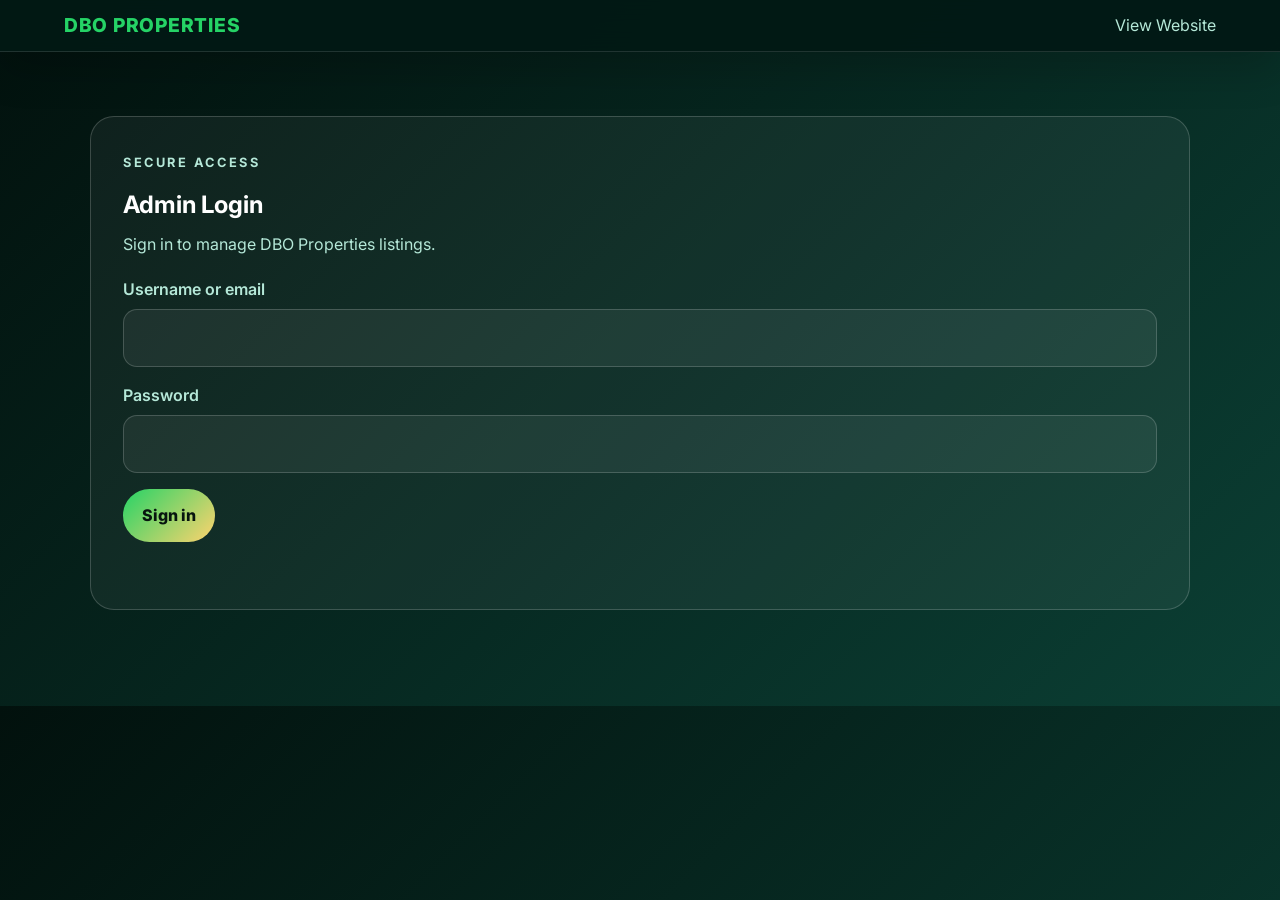
<file: admin.html>
<!doctype html>
<html lang="en">
<head>
  <meta charset="utf-8">
  <meta name="viewport" content="width=device-width, initial-scale=1">
  <meta name="theme-color" content="#03130e">
  <title>Admin Dashboard | DBO Properties</title>
  <link rel="preconnect" href="https://fonts.googleapis.com">
  <link rel="preconnect" href="https://fonts.gstatic.com" crossorigin>
  <link href="https://fonts.googleapis.com/css2?family=Inter:wght@400;500;600;700;800&display=swap" rel="stylesheet">
  <link rel="stylesheet" href="style.css">
</head>
<body class="admin-page">
  <header class="topbar">
    <a class="brand" href="index.html" aria-label="DBO Properties home">
      <span class="brand-text">DBO <span>PROPERTIES</span></span>
    </a>
    <nav class="nav-links" aria-label="Main navigation">
      <a href="index.html">View Website</a>
    </nav>
  </header>

  <main class="admin-shell">
    <section class="admin-panel reveal" id="login-container" aria-labelledby="login-title">
      <p class="eyebrow">Secure access</p>
      <h1 id="login-title">Admin Login</h1>
      <p>Sign in to manage DBO Properties listings.</p>
      <form id="login-form" class="admin-form" autocomplete="on">
        <label for="admin-username">Username or email
          <input id="admin-username" name="username" type="text" autocomplete="username" required>
        </label>
        <label for="admin-password">Password
          <input id="admin-password" name="password" type="password" autocomplete="current-password" required>
        </label>
        <button id="login-button" type="submit">Sign in</button>
        <p id="login-feedback" class="form-feedback" role="status" aria-live="polite"></p>
      </form>
    </section>

    <section class="admin-panel reveal" id="dashboard-container" hidden aria-labelledby="dashboard-title">
      <div class="admin-toolbar">
        <div>
          <p class="eyebrow">Property management</p>
          <h1 id="dashboard-title">Admin Dashboard</h1>
          <p>Add new properties and manage existing listings.</p>
        </div>
        <button id="logout-button" type="button">Log out</button>
      </div>

      <h2>Add a Property</h2>
      <form id="property-form" class="admin-form" enctype="multipart/form-data">
        <label for="title">Property title
          <input id="title" name="title" type="text" required maxlength="180">
        </label>
        <label for="location">Location
          <input id="location" name="location" type="text" required maxlength="240">
        </label>
        <label for="price">Price
          <input id="price" name="price" type="text" required maxlength="100" placeholder="e.g. ₦95M or Contact us">
        </label>
        <label for="type">Property type
          <input id="type" name="type" type="text" required maxlength="120" placeholder="e.g. Duplex for Sale">
        </label>
        <label for="description">Description
          <textarea id="description" name="description" rows="5" required maxlength="5000"></textarea>
        </label>
        <label for="media-upload">Property photos or videos (optional)
          <input id="media-upload" name="media" type="file" accept="image/*,video/*" multiple>
        </label>
        <button id="property-submit-button" type="submit">Add Property</button>
        <p id="form-feedback" class="form-feedback" role="status" aria-live="polite"></p>
      </form>
    </section>

    <section id="listings" class="section reveal" hidden aria-labelledby="listings-title">
      <div class="section-heading">
        <p class="eyebrow">Your inventory</p>
        <h2 id="listings-title">Manage Listings</h2>
        <p>Review the properties currently returned by the backend.</p>
      </div>
      <div id="admin-property-list" class="admin-property-list">
        <p class="empty-state">Loading properties…</p>
      </div>
    </section>
  </main>

  <script src="main.js"></script>
  <script src="admin.js"></script>
</body>
</html>
</file>
<file: style.css>
:root {
    --bg: #03130e;
    --surface: #0c3b31;
    --surface-2: #125448;
    --text: #edfbf4;
    --muted: #b5e8d8;
    --accent: #25d366;
    --accent-2: #0f7c61;
    --border: rgba(255, 255, 255, 0.18);
}

* {
    box-sizing: border-box;
    margin: 0;
    padding: 0;
}

html {
    scroll-behavior: smooth;
}

body {
    position: relative;
    margin: 0;
    padding: 0;
    font-family: 'Inter', sans-serif;
    background: radial-gradient(circle at 18% 20%, rgba(37, 211, 102, 0.18), transparent 16%),
                radial-gradient(circle at 82% 12%, rgba(18, 140, 126, 0.22), transparent 18%),
                linear-gradient(135deg, #02110d 0%, #061c15 40%, #0c3326 100%);
    color: var(--text);
    line-height: 1.6;
    overflow-x: hidden;
}

.admin-page {
    background: linear-gradient(135deg, #02110d 0%, #0b3f34 100%);
}

.reveal {
    opacity: 0;
    transform: translateY(28px);
    transition: opacity 0.7s ease, transform 0.7s ease;
}

.reveal.is-visible {
    opacity: 1;
    transform: translateY(0);
}

a {
    color: inherit;
    text-decoration: none;
}

img, video {
    display: block;
    width: 100%;
}

/* Header & Navigation */
.topbar {
    position: sticky;
    top: 0;
    z-index: 100;
    display: flex;
    align-items: center;
    justify-content: space-between;
    padding: 10px 5%;
    background: rgba(2, 25, 21, 0.94);
    backdrop-filter: blur(16px);
    box-shadow: 0 18px 40px rgba(0, 0, 0, 0.18);
    border-bottom: 1px solid rgba(255, 255, 255, 0.12);
}

.brand {
    display: flex;
    align-items: center;
    gap: 0.75rem;
    font-size: 1.15rem;
    font-weight: 800;
    letter-spacing: 0.04em;
}

.brand span {
    color: var(--accent);
}

.site-logo {
    width: 120px;
    height: auto;
    display: block;
}

.brand-text {
    display: inline-block;
    font-size: 1.2rem;
    color: #ffffff;
}

.nav-links {
    display: flex;
    align-items: center;
    gap: 1.5rem;
}

.nav-links a {
    color: var(--muted);
    transition: color 0.2s ease;
}

.nav-links a:hover {
    color: #ffffff;
}

.nav-cta {
    padding: 0.7rem 1rem;
    border-radius: 999px;
    background: var(--accent);
    color: #07150f !important;
    font-weight: 700;
}

.menu-toggle {
    display: none;
    flex-direction: column;
    gap: 4px;
    background: transparent;
    border: 0;
    cursor: pointer;
}

.menu-toggle span {
    width: 24px;
    height: 2px;
    background: var(--text);
}

/* Page Layout */
main {
    padding: 0 5%;
}

section {
    margin: 2rem 0;
    padding: 2rem 1.5rem;
}

.section {
    padding: 3.5rem 2rem;
}

.section-heading {
    margin-bottom: 1.8rem;
    max-width: 650px;
}

/* Hero Section */
.hero {
    display: grid;
    grid-template-columns: 1.1fr 0.9fr;
    gap: 2.5rem;
    align-items: center;
    margin: 2rem 0;
    padding: 4.5rem 2rem 3rem;
}

.eyebrow {
    display: inline-block;
    margin-bottom: 0.8rem;
    font-size: 0.8rem;
    letter-spacing: 0.2em;
    text-transform: uppercase;
    color: var(--accent);
    font-weight: 700;
}

.hero h1,
.section-heading h2,
.about-copy h2,
.cta-section h2 {
    font-size: clamp(2rem, 3.4vw, 3.2rem);
    line-height: 1.1;
    margin-bottom: 1rem;
}

.hero-text,
.section-heading p,
.about-copy p,
.cta-section p,
.property-content p,
.testimonial-card p {
    color: var(--muted);
}

.hero-actions {
    display: flex;
    flex-wrap: wrap;
    gap: 1rem;
    margin: 1.5rem 0;
}

.btn {
    display: inline-flex;
    align-items: center;
    justify-content: center;
    padding: 0.85rem 1.2rem;
    border-radius: 999px;
    font-weight: 700;
    border: none;
    cursor: pointer;
    transition: transform 0.2s ease, background 0.2s ease;
}

.btn:hover {
    transform: translateY(-2px);
}

.btn-primary {
    background: linear-gradient(135deg, var(--accent) 0%, #ffd36e 100%);
    color: #07150f;
}

.btn-secondary {
    border: 1px solid var(--border);
    background: rgba(255, 255, 255, 0.04);
}

.hero-stats {
    display: flex;
    flex-wrap: wrap;
    gap: 1rem;
    margin-top: 2rem;
}

.hero-stats div {
    background: rgba(255, 255, 255, 0.12);
    border: 1px solid rgba(255, 255, 255, 0.12);
    padding: 1rem 1.2rem;
    border-radius: 16px;
    min-width: 140px;
}

.hero-stats strong {
    display: block;
    font-size: 1.2rem;
}

.hero-stats span {
    color: var(--muted);
    font-size: 0.9rem;
}

.hero-media img {
    border-radius: 28px;
    border: 1px solid var(--border);
    box-shadow: 0 22px 60px rgba(0, 0, 0, 0.35);
    transition: transform 0.4s ease, box-shadow 0.4s ease;
}

.hero-media img:hover {
    transform: translateY(-4px) scale(1.01);
    box-shadow: 0 28px 70px rgba(0, 0, 0, 0.4);
}

/* Partners */
.partners {
    margin: 1rem 0 2rem;
    padding: 1rem 1.2rem;
    border: 1px solid rgba(255, 255, 255, 0.16);
    border-radius: 20px;
    background: rgba(255, 255, 255, 0.08);
    display: flex;
    justify-content: space-between;
    align-items: center;
    gap: 1rem;
}

.partner-logos {
    display: flex;
    flex-wrap: wrap;
    gap: 0.8rem;
    color: var(--muted);
}

/* Premium Search */
.premium-search {
    background: linear-gradient(135deg, rgba(18, 84, 72, 0.4) 0%, rgba(37, 211, 102, 0.12) 100%);
    border: 1px solid rgba(255, 255, 255, 0.16);
    border-radius: 28px;
    padding: 2.5rem 2rem;
    margin: 2rem 0;
}

.search-tabs {
    display: flex;
    gap: 2.5rem;
    margin-bottom: 2rem;
    border-bottom: 1px solid rgba(255, 255, 255, 0.12);
    padding-bottom: 1.2rem;
}

.search-tab {
    background: none;
    border: none;
    color: var(--muted);
    font-size: 1rem;
    font-weight: 600;
    cursor: pointer;
    padding: 0.5rem 0;
    position: relative;
    transition: color 0.3s ease;
}

.search-tab:hover,
.search-tab.active {
    color: #ffffff;
}

.search-tab.active::after {
    content: '';
    position: absolute;
    bottom: -1.2rem;
    left: 0;
    right: 0;
    height: 3px;
    background: linear-gradient(90deg, var(--accent) 0%, #ffd36e 100%);
    border-radius: 2px;
}

.premium-search-form {
    display: grid;
    gap: 1.2rem;
    margin-bottom: 1.5rem;
}

.search-input-group {
    display: flex;
    gap: 1rem;
    align-items: center;
}

.search-input-group input {
    flex: 1;
    padding: 1rem 1.4rem;
    border-radius: 14px;
    border: 1px solid rgba(255, 255, 255, 0.18);
    background: rgba(255, 255, 255, 0.12);
    color: var(--text);
    font-size: 0.95rem;
}

.search-input-group input::placeholder {
    color: rgba(255, 255, 255, 0.6);
}

.search-btn {
    padding: 1rem 2.2rem;
    border-radius: 14px;
    background: linear-gradient(135deg, var(--accent) 0%, #ffd36e 100%);
    color: #07150f;
    border: none;
    font-weight: 700;
    font-size: 0.95rem;
    cursor: pointer;
    transition: transform 0.2s ease, box-shadow 0.2s ease;
    box-shadow: 0 4px 16px rgba(37, 211, 102, 0.25);
}

.search-btn:hover {
    transform: translateY(-2px);
    box-shadow: 0 6px 24px rgba(37, 211, 102, 0.35);
}

.search-filters {
    display: grid;
    grid-template-columns: repeat(4, 1fr);
    gap: 0.9rem;
}

.search-filters select {
    padding: 0.85rem 1rem;
    border-radius: 12px;
    border: 1px solid rgba(255, 255, 255, 0.14);
    background: rgba(255, 255, 255, 0.08);
    color: var(--muted);
    font-size: 0.9rem;
    cursor: pointer;
    transition: all 0.2s ease;
}

.search-filters select option {
    background-color: var(--surface);
    color: var(--text);
}

.search-filters select:hover,
.search-filters select:focus {
    background: rgba(255, 255, 255, 0.12);
    color: #ffffff;
    outline: none;
}

.quick-links {
    display: flex;
    flex-wrap: wrap;
    gap: 0.8rem;
    margin-top: 1rem;
}

.quick-links a {
    padding: 0.6rem 0.9rem;
    border-radius: 999px;
    background: rgba(255, 255, 255, 0.05);
    color: var(--muted);
    border: 1px solid var(--border);
    transition: all 0.2s ease;
}

.quick-links a:hover {
    background: rgba(255, 255, 255, 0.12);
    color: #ffffff;
    border-color: var(--accent);
}

/* Featured Listings & Features */
.listing-features {
    display: grid;
    grid-template-columns: repeat(3, minmax(0, 1fr));
    gap: 1rem;
    margin-bottom: 1.5rem;
}

.listing-feature {
    background: rgba(255, 255, 255, 0.06);
    border: 1px solid rgba(255, 255, 255, 0.12);
    border-radius: 18px;
    padding: 1rem;
}

.listing-feature h4 {
    margin: 0 0 0.4rem;
    color: #ffffff;
    font-size: 1.05rem;
}

.listing-feature p {
    margin: 0.25rem 0;
    color: var(--muted);
    font-size: 0.95rem;
    line-height: 1.4;
}

.listing-feature strong {
    color: var(--accent);
}

.listing-feature-highlight {
    grid-column: 1 / -1;
}

.listing-feature-details {
    display: grid;
    grid-template-columns: repeat(2, minmax(0, 1fr));
    gap: 1rem 2rem;
    margin-top: 0.75rem;
}

.listing-feature-details a {
    color: var(--accent);
    font-weight: 700;
}

/* Property Cards */
.property-grid {
    display: grid;
    grid-template-columns: repeat(3, minmax(0, 1fr));
    gap: 1.5rem;
    width: 100%;
}

.property-grid > .swiper {
    grid-column: 1 / -1;
    width: 100%;
}

.testimonial-grid {
    display: grid;
    grid-template-columns: repeat(4, minmax(0, 1fr));
    gap: 1.2rem;
}

@media (max-width: 1024px) {
    .property-grid {
        grid-template-columns: repeat(2, minmax(0, 1fr));
    }
}

@media (max-width: 740px) {
    .property-grid {
        grid-template-columns: 1fr;
    }
    .testimonial-grid {
        grid-template-columns: 1fr;
    }
}

.property-grid .swiper-pagination-bullet {
    background: rgba(255,255,255,0.6);
    opacity: 1;
}

.property-grid .swiper-pagination-bullet-active {
    background: var(--accent);
}

@media (max-width: 900px) {
    .testimonial-grid {
        grid-template-columns: repeat(2, minmax(0, 1fr));
    }
}

@media (max-width: 640px) {
    .testimonial-grid {
        grid-template-columns: 1fr;
    }

    .property-grid .swiper {
        padding: 0.5rem 0 3rem;
    }

    .property-grid .swiper-button-next,
    .property-grid .swiper-button-prev {
        display: none;
    }

    .property-grid .swiper-pagination {
        bottom: 0.25rem !important;
    }
}

.property-card,
.testimonial-card,
.about-card {
    background: var(--surface);
    border: 1px solid var(--border);
    border-radius: 22px;
    overflow: hidden;
    box-shadow: 0 16px 40px rgba(0, 0, 0, 0.2);
    transition: transform 0.35s ease, box-shadow 0.35s ease, border-color 0.35s ease;
}

.property-card {
    width: 100%;
}

.property-content {
    padding: 1.2rem 1.3rem 1.4rem;
}

.property-content h3,
.testimonial-card h3 {
    font-size: 1.1rem;
    margin-bottom: 0.3rem;
}

.property-status {
    display: inline-flex;
    align-items: center;
    gap: 0.4rem;
    margin: 0.4rem 0 0.75rem;
    padding: 0.45rem 0.75rem;
    border-radius: 999px;
    background: rgba(37, 211, 102, 0.12);
    color: #d0f7e3;
    font-size: 0.9rem;
    letter-spacing: 0.02em;
    font-weight: 700;
}

.property-status.for-rent {
    background: rgba(37, 142, 211, 0.12);
}

.property-status.for-sale {
    background: rgba(242, 182, 61, 0.12);
}

.property-card:hover,
.testimonial-card:hover,
.about-card:hover {
    transform: translateY(-6px);
    box-shadow: 0 24px 48px rgba(0, 0, 0, 0.28);
    border-color: rgba(242, 182, 61, 0.45);
}

.property-media-stack {
    display: grid;
    gap: 0.6rem;
    padding: 1rem 1rem 0;
}

.property-media-stack img,
.property-media-stack video {
    width: 100%;
    height: 220px;
    object-fit: cover;
    border-radius: 14px;
    border: 1px solid var(--border);
}

.property-meta {
    display: flex;
    justify-content: space-between;
    align-items: center;
    margin-top: 0.8rem;
    font-weight: 600;
}

.property-meta a {
    color: var(--accent);
}

/* Swiper Controls */
.swiper {
    width: 100%;
    padding: 20px 0 60px;
}

.swiper-wrapper {
    align-items: stretch;
}

.swiper-slide {
    height: auto;
    display: flex;
    justify-content: center;
}

.swiper-button-next::after,
.swiper-button-prev::after {
    display: none;
}

.swiper-button-next,
.swiper-button-prev {
    width: 48px;
    height: 48px;
    border-radius: 50%;
    background: rgba(255,255,255,0.96);
    box-shadow: 0 8px 22px rgba(0, 0, 0, .14);
    display: flex;
    justify-content: center;
    align-items: center;
    border: 1px solid rgba(0,0,0,0.08);
}

.swiper-button-next img,
.swiper-button-prev img {
    width: 22px;
    height: 22px;
}

.swiper-pagination {
    bottom: 0 !important;
}

/* About Section */
.about-section {
    display: grid;
    grid-template-columns: 1.1fr 0.9fr;
    gap: 1.5rem;
    align-items: center;
}

.feature-list {
    margin-top: 1rem;
    padding-left: 1.1rem;
    color: var(--muted);
}

.feature-list li + li {
    margin-top: 0.6rem;
}

.about-card {
    padding: 1.5rem;
}

.about-card h3 {
    margin-bottom: 0.7rem;
}

/* Testimonials */
.testimonial-card {
    padding: 1.75rem;
}

.testimonial-card img {
    width: 64px;
    height: 64px;
    border-radius: 50%;
    margin-bottom: 0.9rem;
}

.testimonial-stars {
    display: flex;
    align-items: center;
    gap: 0.2rem;
    margin: 0.65rem 0 0.9rem;
}

.star-icon {
    display: inline-block;
    width: 12px;
    height: 12px;
    background: url("assets/star_icon.svg") center center no-repeat;
    background-size: contain;
}

.role {
    color: var(--accent);
    font-size: 0.9rem;
    margin-bottom: 0.75rem;
}

/* CTA Section */
.cta-section {
    display: flex;
    align-items: center;
    justify-content: space-between;
    gap: 1.5rem;
    padding: 2rem;
    border: 1px solid var(--border);
    border-radius: 24px;
    background: linear-gradient(135deg, rgba(28, 139, 99, 0.2) 0%, rgba(242, 182, 61, 0.16) 100%);
}

.contact-copy {
    flex: 1;
}

.contact-details {
    margin-top: 1rem;
    display: grid;
    gap: 0.5rem;
}

.contact-details p {
    color: var(--text);
}

.contact-details a {
    color: var(--accent);
    font-weight: 700;
}

.contact-actions {
    display: flex;
    flex-wrap: wrap;
    gap: 0.75rem;
    align-items: center;
}

/* Footer */
.footer {
    background: linear-gradient(135deg, #0a1f1b 0%, #051817 100%);
    padding: 3rem 5% 0;
    color: var(--muted);
    border-top: 1px solid rgba(255, 255, 255, 0.08);
}

.footer-container {
    display: grid;
    grid-template-columns: repeat(auto-fit, minmax(180px, 1fr));
    gap: 2.5rem 2rem;
    margin-bottom: 3rem;
    max-width: 1400px;
    margin-left: auto;
    margin-right: auto;
}

.footer-column h4 {
    color: #ffffff;
    font-size: 0.95rem;
    font-weight: 700;
    letter-spacing: 0.03em;
    margin-bottom: 1.2rem;
    text-transform: capitalize;
}

.footer-column ul {
    list-style: none;
    padding: 0;
    margin: 0;
}

.footer-column li {
    margin-bottom: 0.6rem;
}

.footer-column a {
    color: var(--muted);
    font-size: 0.85rem;
    transition: color 0.2s ease;
    line-height: 1.5;
}

.footer-column a:hover {
    color: var(--accent);
}

.footer-bottom {
    display: flex;
    flex-wrap: wrap;
    justify-content: space-between;
    align-items: center;
    gap: 1.5rem;
    padding: 1.8rem 0;
    border-top: 1px solid rgba(255, 255, 255, 0.08);
}

.footer-brand {
    text-align: left;
    flex: 1;
    min-width: 220px;
}

.footer-brand p {
    margin: 0.35rem 0;
    font-size: 0.85rem;
    color: var(--muted);
}

.footer-brand p:first-child {
    color: var(--accent);
    font-weight: 600;
}

.footer-social {
    display: flex;
    gap: 1rem;
    align-items: center;
}

.footer-social a,
.social-link {
    display: inline-flex;
    align-items: center;
    justify-content: center;
    width: 40px;
    height: 40px;
    border-radius: 50%;
    background: rgba(255, 255, 255, 0.08);
    transition: all 0.2s ease;
    fill: #8BC34A;
}

.footer-social a:hover,
.social-link:hover {
    background: rgba(37, 211, 102, 0.2);
    transform: translateY(-2px);
}

.footer-social img {
    width: 20px;
    height: 20px;
    opacity: 0.8;
    transition: opacity 0.2s ease;
}

.footer-social a:hover img {
    opacity: 1;
}

/* Privacy Policy */
.policy-main {
    width: min(900px, 90%);
    margin: 0 auto;
    padding: 4rem 0 5rem;
}

.policy-heading {
    padding-bottom: 2rem;
    margin-bottom: 2rem;
    border-bottom: 1px solid var(--border);
}

.policy-heading h1 {
    margin: 0.4rem 0 0.8rem;
    color: #ffffff;
    font-size: clamp(2rem, 5vw, 3.25rem);
}

.policy-heading p,
.policy-section p,
.policy-section li {
    color: var(--muted);
}

.policy-section {
    margin: 0 0 2rem;
}

.policy-section h2 {
    margin: 0 0 0.65rem;
    color: #ffffff;
    font-size: 1.25rem;
}

.policy-section p,
.policy-section li {
    line-height: 1.75;
}

.policy-section ul {
    padding-left: 1.4rem;
    margin: 0.6rem 0;
}

.policy-section a {
    color: var(--accent);
    text-decoration: underline;
    text-underline-offset: 0.2em;
}

.policy-back-link {
    display: inline-flex;
    margin-top: 0.5rem;
    color: var(--accent);
    font-weight: 700;
}

/* Admin Panel Shell */
.admin-shell {
    padding: 2rem 0 3rem;
}

.admin-panel {
    background: rgba(255, 255, 255, 0.05);
    border: 1px solid var(--border);
    border-radius: 24px;
    padding: 2rem;
    margin-bottom: 2rem;
}

.admin-form {
    display: grid;
    gap: 1rem;
    margin-top: 1.2rem;
}

.admin-form input,
.admin-form select,
.admin-form textarea {
    width: 100%;
    padding: 0.95rem 1rem;
    border-radius: 14px;
    border: 1px solid var(--border);
    background: rgba(255, 255, 255, 0.06);
    color: var(--text);
}

.admin-form textarea {
    resize: vertical;
    min-height: 110px;
}

.upload-area {
    display: flex;
    align-items: center;
    justify-content: center;
    padding: 1rem;
    border: 1px dashed var(--border);
    border-radius: 16px;
    cursor: pointer;
    color: var(--muted);
    background: rgba(255, 255, 255, 0.04);
}

.upload-area input {
    display: none;
}

.form-feedback {
    min-height: 1.2rem;
    color: var(--accent);
    font-weight: 600;
}

.placeholder-media {
    display: grid;
    place-items: center;
    min-height: 180px;
    border-radius: 14px;
    border: 1px dashed var(--border);
    color: var(--muted);
    background: rgba(255, 255, 255, 0.04);
}

.admin-property-card {
    padding-bottom: 0.5rem;
}

.empty-state {
    padding: 1.2rem;
    border: 1px dashed var(--border);
    border-radius: 16px;
    color: var(--muted);
    background: rgba(255, 255, 255, 0.04);
}

/* Media Queries & Accessibility */
@media (prefers-reduced-motion: reduce) {
    html {
        scroll-behavior: auto;
    }

    *, *::before, *::after {
        animation-duration: 0.01ms !important;
        animation-iteration-count: 1 !important;
        transition-duration: 0.01ms !important;
        scroll-behavior: auto !important;
    }
}

@media (max-width: 980px) {
    .hero,
    .about-section,
    .property-grid,
    .testimonial-grid {
        grid-template-columns: repeat(2, 1fr);
    }

    .hero {
        grid-template-columns: 1fr;
    }

    .listing-features {
        grid-template-columns: repeat(2, 1fr);
    }

    .search-filters {
        grid-template-columns: repeat(2, 1fr);
    }

    .search-input-group {
        flex-direction: column;
    }

    .search-input-group input,
    .search-btn {
        width: 100%;
    }
}

@media (max-width: 760px) {
    .menu-toggle {
        display: flex;
    }

    .nav-links {
        position: absolute;
        top: 72px;
        right: 5%;
        flex-direction: column;
        align-items: flex-start;
        background: var(--surface);
        border: 1px solid var(--border);
        border-radius: 16px;
        padding: 1rem;
        display: none;
        min-width: 180px;
    }

    .nav-links.open {
        display: flex;
    }

    .partners,
    .cta-section {
        flex-direction: column;
        align-items: flex-start;
    }

    .listing-features,
    .property-grid,
    .testimonial-grid,
    .about-section {
        grid-template-columns: 1fr;
    }

    .listing-feature-details {
        grid-template-columns: 1fr;
    }

    .search-tabs {
        gap: 1.5rem;
        overflow-x: auto;
        scroll-behavior: smooth;
    }

    .search-filters {
        grid-template-columns: 1fr;
    }

    .search-input-group {
        flex-direction: column;
        gap: 0.75rem;
    }

    .search-input-group input,
    .search-btn {
        width: 100%;
    }

    .premium-search {
        padding: 1.5rem 1rem;
    }

    .footer-container {
        grid-template-columns: repeat(auto-fit, minmax(150px, 1fr));
        gap: 1.5rem;
    }

    .footer-column h4 {
        font-size: 0.9rem;
        margin-bottom: 1rem;
    }

    .footer-column a {
        font-size: 0.8rem;
    }

    .footer-bottom {
        flex-direction: column;
        text-align: center;
    }

    .footer-brand {
        text-align: center;
        width: 100%;
    }
}

/* Admin page fixes: prevent scroll-reveal from hiding the login/dashboard. */
.admin-page .admin-panel.reveal,
.admin-page #listings.reveal {
    opacity: 1;
    transform: none;
}

.admin-page [hidden] {
    display: none !important;
}

.admin-page .admin-shell {
    width: min(1100px, 100%);
    margin: 0 auto;
    padding: 2rem 0 4rem;
}

.admin-page .admin-panel h1,
.admin-page .admin-panel h2 {
    margin-bottom: .5rem;
    color: #fff;
}

.admin-page .admin-panel > p {
    color: var(--muted);
}

.admin-page .admin-form label {
    display: grid;
    gap: .4rem;
    color: var(--muted);
    font-weight: 600;
}

.admin-page .admin-form input,
.admin-page .admin-form select,
.admin-page .admin-form textarea {
    min-width: 0;
    font: inherit;
}

.admin-page .admin-form input:focus,
.admin-page .admin-form select:focus,
.admin-page .admin-form textarea:focus {
    outline: 2px solid var(--accent);
    outline-offset: 2px;
}

.admin-page .admin-form input[type="file"] {
    padding: .65rem;
}

.admin-page .admin-form button,
.admin-page .admin-toolbar button,
.admin-page .admin-property-card button {
    display: inline-flex;
    align-items: center;
    justify-content: center;
    width: fit-content;
    padding: .85rem 1.2rem;
    border: 0;
    border-radius: 999px;
    background: linear-gradient(135deg, var(--accent), #ffd36e);
    color: #07150f;
    font: inherit;
    font-weight: 800;
    cursor: pointer;
}

.admin-page button:disabled {
    cursor: wait;
    opacity: .65;
}

.admin-page .admin-toolbar {
    display: flex;
    align-items: center;
    justify-content: space-between;
    gap: 1rem;
    flex-wrap: wrap;
    margin-bottom: 1.2rem;
}

.admin-page .admin-property-list {
    display: grid;
    grid-template-columns: repeat(2, minmax(0, 1fr));
    gap: 1rem;
}

.admin-page .admin-property-card {
    min-width: 0;
    padding: 1.1rem;
    border: 1px solid var(--border);
    border-radius: 18px;
    background: rgba(255,255,255,.045);
    overflow-wrap: anywhere;
}

.admin-page .admin-property-card h3 {
    margin-bottom: .35rem;
    color: #fff;
}

.admin-page .admin-property-card p {
    margin: .3rem 0;
    color: var(--muted);
}

.admin-page .admin-property-card img,
.admin-page .admin-property-card video {
    width: 100%;
    max-height: 240px;
    margin: .75rem 0;
    object-fit: cover;
    border-radius: 12px;
}

.admin-page .admin-property-card button {
    margin-top: .7rem;
    background: #ff7777;
    color: #230707;
}

.admin-page .form-feedback {
    overflow-wrap: anywhere;
}

.admin-page .form-feedback.error {
    color: #ff9a9a;
}

@media (max-width: 680px) {
    .admin-page main { padding: 0 4%; }
    .admin-page .admin-panel { padding: 1.2rem; border-radius: 18px; }
    .admin-page .admin-property-list { grid-template-columns: 1fr; }
}
</file>
